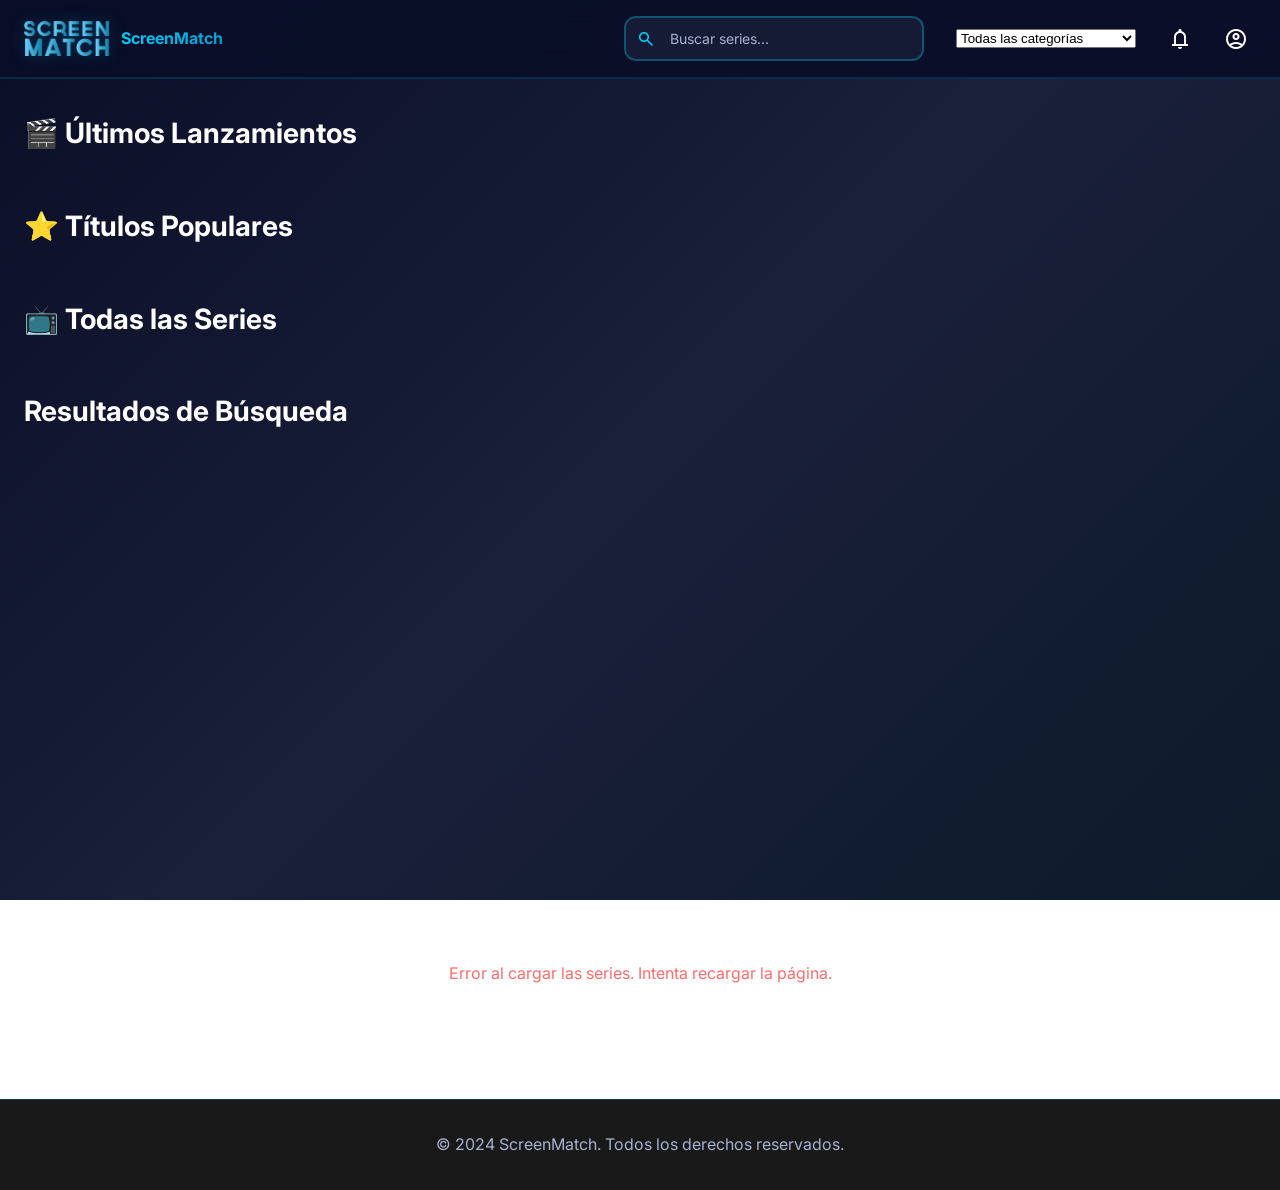
<file: FrontEndScreenMatch/index.html>
<!DOCTYPE html>
<html lang="es">

<head>
    <meta charset="UTF-8">
    <meta name="viewport" content="width=device-width, initial-scale=1.0">
    <meta name="description" content="ScreenMatch - La plataforma definitiva para descubrir series y películas">
    <link rel="stylesheet"
        href="https://fonts.googleapis.com/css2?family=Material+Symbols+Outlined:opsz,wght,FILL,GRAD@20..48,100..700,0..1,-50..200" />
    <link rel="preconnect" href="https://fonts.googleapis.com">
    <link rel="preconnect" href="https://fonts.gstatic.com" crossorigin>
    <link href="https://fonts.googleapis.com/css2?family=Inter:wght@300;400;600;700&display=swap" rel="stylesheet">
    <link rel="stylesheet" href="styles.css">
    <link rel="stylesheet" href="css/home.css">
    <title>ScreenMatch - Descubre Series y Películas</title>
</head>

<body>
    <header class="header">
        <div class="header__container">
            <div class="header__logo">
                <button class="menu-toggle" aria-label="Menú">
                    <span class="material-symbols-outlined">menu</span>
                </button>
                <a href="./" class="logo-link">
                    <img src="./img/logo.png" alt="Logo ScreenMatch">
                    <h1>ScreenMatch</h1>
                </a>
            </div>

            <nav class="header__nav">
                <div class="search-container">
                    <input type="text" class="search-input" placeholder="Buscar series..." aria-label="Buscar">
                    <span class="material-symbols-outlined search-icon">search</span>
                </div>

                <div class="header__controls">
                    <div class="category-wrapper">
                        <select data-categorias class="category-select" aria-label="Filtrar por categoría">
                            <option value="todos">Todas las categorías</option>
                            <option value="comedia">Comedia</option>
                            <option value="acción">Acción</option>
                            <option value="crimen">Crimen</option>
                            <option value="drama">Drama</option>
                            <option value="aventura">Aventura</option>
                        </select>
                    </div>

                    <div class="header__opciones">
                        <button class="icon-btn" aria-label="Notificaciones">
                            <span class="material-symbols-outlined">notifications</span>
                        </button>
                        <button class="icon-btn" aria-label="Perfil">
                            <span class="material-symbols-outlined">account_circle</span>
                        </button>
                    </div>
                </div>
            </nav>
        </div>
    </header>

    <main class="main-content">
        <section data-name="lanzamientos" class="section">
            <div class="section__header">
                <h2>🎬 Últimos Lanzamientos</h2>
            </div>
            <div class="section__content"></div>
        </section>

        <section data-name="top5" class="section">
            <div class="section__header">
                <h2>⭐ Títulos Populares</h2>
            </div>
            <div class="section__content"></div>
        </section>

        <section data-name="series" class="section">
            <div class="section__header">
                <h2>📺 Todas las Series</h2>
            </div>
            <div class="section__content"></div>
        </section>

        <section data-name="categoria" class="hidden pesquisa">
            <div class="section__header">
                <h2 id="categoria-titulo">Resultados de Búsqueda</h2>
            </div>
            <div class="section__content"></div>
        </section>
    </main>

    <footer class="footer">
        <p>&copy; 2024 ScreenMatch. Todos los derechos reservados.</p>
    </footer>

    <script src="./scripts/index.js" type="module"></script>
</body>

</html>
</file>
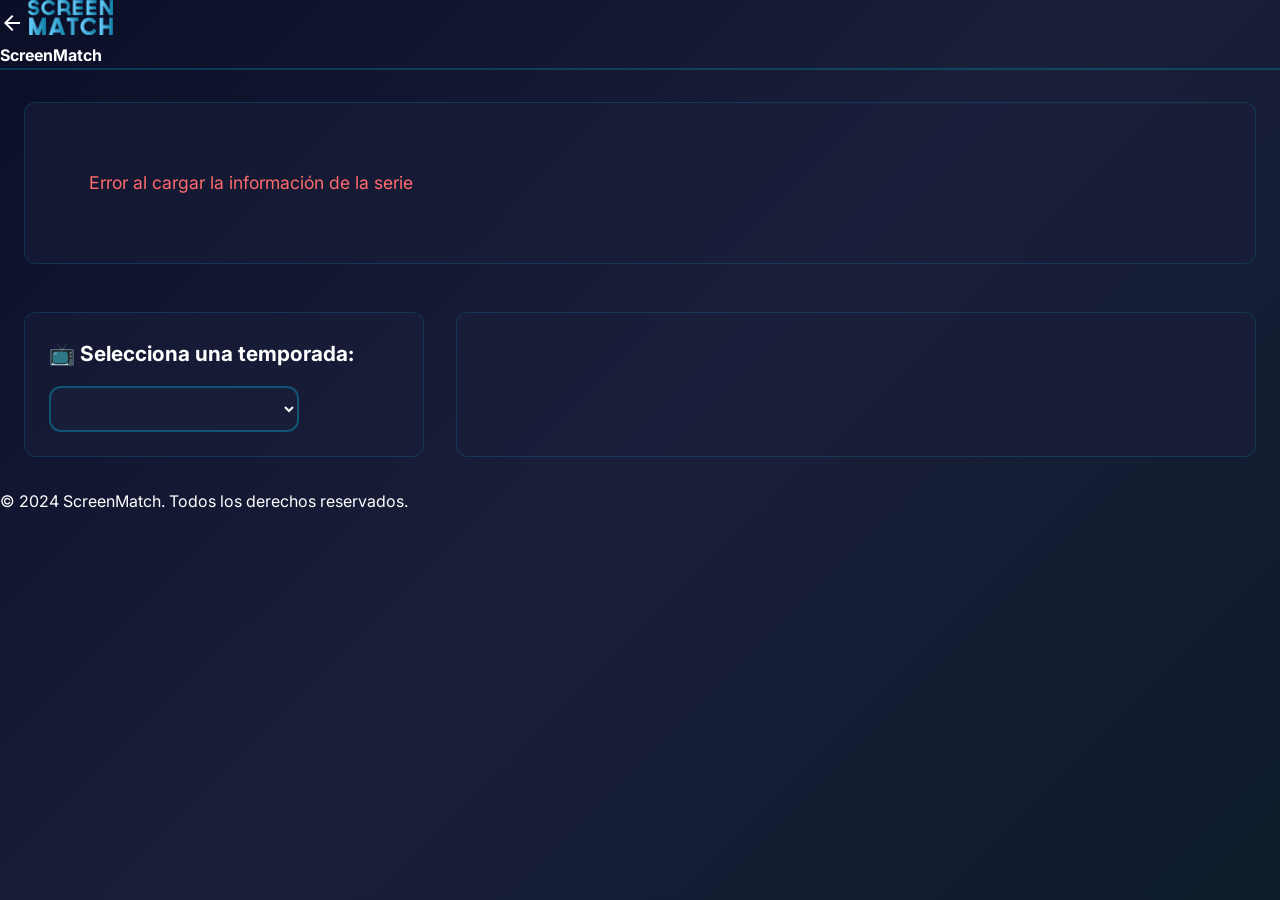
<file: FrontEndScreenMatch/detalles.html>
<!DOCTYPE html>
<html lang="es">

<head>
    <meta charset="UTF-8">
    <meta name="viewport" content="width=device-width, initial-scale=1.0">
    <meta name="description" content="Detalles de la serie - ScreenMatch">
    <link rel="stylesheet"
        href="https://fonts.googleapis.com/css2?family=Material+Symbols+Outlined:opsz,wght,FILL,GRAD@20..48,100..700,0..1,-50..200" />
    <link rel="preconnect" href="https://fonts.googleapis.com">
    <link rel="preconnect" href="https://fonts.gstatic.com" crossorigin>
    <link href="https://fonts.googleapis.com/css2?family=Inter:wght@300;400;600;700&display=swap" rel="stylesheet">
    <link rel="stylesheet" href="styles.css">
    <link rel="stylesheet" href="css/detalhes.css">
    <title>Detalles de la Serie - ScreenMatch</title>
</head>

<body>
    <header class="header header--details">
        <div class="header__container">
            <div class="header__logo">
                <a href="./index.html" class="back-btn" aria-label="Volver atrás">
                    <span class="material-symbols-outlined">arrow_back</span>
                </a>
                <a href="./index.html" class="logo-link">
                    <img src="./img/logo.png" alt="Logo ScreenMatch">
                    <h1>ScreenMatch</h1>
                </a>
            </div>
        </div>
    </header>

    <main class="ficha">
        <div class="ficha-descripcion" id="ficha-descripcion">
            <!-- Las informaciones serán agregadas aqui -->
        </div>

        <div class="ficha-container">
            <div class="ficha-temporada">
                <h3>📺 Selecciona una temporada:</h3>
                <select id="temporadas-select" class="dropdown-select" aria-label="Seleccionar temporada">
                    <!-- Las opciones seran adicionadas aqui -->
                </select>
            </div>

            <div class="episodios" id="temporadas-episodios">
                <!-- Las informaciones seran ingresadas aquí -->
            </div>
        </div>
    </main>

    <footer class="footer">
        <p>&copy; 2024 ScreenMatch. Todos los derechos reservados.</p>
    </footer>

    <script src="./scripts/series.js" type="module"></script>
</body>

</html>
</file>
<file: FrontEndScreenMatch/styles.css>
* {
    margin: 0;
    padding: 0;
    box-sizing: border-box;
}

:root {
    --primary-color: #00d4ff;
    --primary-dark: #0099cc;
    --accent-color: #ff006e;
    --dark-bg: #0a0e27;
    --dark-blue: #1a1f3a;
    --text-light: #ffffff;
    --text-secondary: #a8b2d1;
    --border-radius: 12px;
    --transition: all 0.3s cubic-bezier(0.4, 0, 0.2, 1);
}

html {
    scroll-behavior: smooth;
}

body {
    font-family: 'Inter', -apple-system, BlinkMacSystemFont, 'Segoe UI', sans-serif;
    color: var(--text-light);
    background: linear-gradient(135deg,
            var(--dark-bg) 0%,
            var(--dark-blue) 50%,
            #0d1b2a 100%);
    background-attachment: fixed;
    min-height: 100vh;
    line-height: 1.6;
}

a {
    color: inherit;
    text-decoration: none;
}

button {
    cursor: pointer;
    border: none;
    background: none;
}

/* DROPDOWN SELECT MEJORADO */
.dropdown-select {
    width: 100%;
    max-width: 250px;
    margin: 0;
    padding: 12px 16px;
    height: auto;
    min-height: 44px;
    font-size: 14px;
    color: var(--text-light);
    background: rgba(26, 31, 58, 0.8);
    border: 2px solid rgba(0, 212, 255, 0.3);
    border-radius: var(--border-radius);
    outline: none;
    cursor: pointer;
    transition: var(--transition);
    font-weight: 500;
    backdrop-filter: blur(10px);
}

.dropdown-select:hover {
    border-color: var(--primary-color);
    background: rgba(26, 31, 58, 0.95);
    box-shadow: 0 8px 24px rgba(0, 212, 255, 0.25);
    transform: translateY(-2px);
}

.dropdown-select:focus {
    border-color: var(--primary-color);
    box-shadow: 0 0 0 3px rgba(0, 212, 255, 0.2);
    background: rgba(26, 31, 58, 0.95);
}

select option {
    background: var(--dark-blue);
    color: var(--text-light);
    padding: 8px;
    border: none;
}
</file>
<file: FrontEndScreenMatch/css/home.css>
/* ===== HEADER RESPONSIVE ===== */
.header {
    background: rgba(10, 14, 39, 0.95);
    backdrop-filter: blur(20px);
    border-bottom: 2px solid rgba(0, 212, 255, 0.15);
    position: sticky;
    top: 0;
    z-index: 1000;
}

.header__container {
    display: flex;
    align-items: center;
    justify-content: space-between;
    padding: 1rem 1.5rem;
    max-width: 1400px;
    margin: 0 auto;
}

.header__logo {
    display: flex;
    align-items: center;
    gap: 1rem;
}

.menu-toggle {
    display: none;
    font-size: 1.5rem;
    color: var(--text-light);
    padding: 0.5rem;
    transition: var(--transition);
}

.menu-toggle:hover {
    color: var(--primary-color);
}

.logo-link {
    display: flex;
    align-items: center;
    gap: 0.75rem;
    transition: var(--transition);
}

.logo-link:hover {
    opacity: 1;
    transform: translateY(-2px);
}

.header__logo img {
    height: 35px;
    width: auto;
    object-fit: contain;
    filter: drop-shadow(0 0 8px rgba(0, 212, 255, 0.2));
}

.header__logo h1 {
    font-size: 1rem;
    font-weight: 700;
    white-space: nowrap;
    background: linear-gradient(135deg, #00d4ff 0%, #0099cc 100%);
    -webkit-background-clip: text;
    -webkit-text-fill-color: transparent;
    background-clip: text;
}

.back-btn {
    display: flex;
    align-items: center;
    justify-content: center;
    padding: 0.5rem;
    transition: var(--transition);
    border-radius: var(--border-radius);
}

.back-btn:hover {
    background: rgba(0, 212, 255, 0.1);
    color: var(--primary-color);
    transform: translateX(-4px);
}

.header__nav {
    display: flex;
    align-items: center;
    gap: 2rem;
    flex: 1;
    justify-content: flex-end;
}

/* SEARCH CONTAINER */
.search-container {
    position: relative;
    width: 100%;
    max-width: 300px;
}

.search-input {
    width: 100%;
    padding: 12px 16px 12px 44px;
    border: 2px solid rgba(0, 212, 255, 0.3);
    border-radius: var(--border-radius);
    background: rgba(26, 31, 58, 0.8);
    color: var(--text-light);
    font-size: 14px;
    font-family: inherit;
    transition: var(--transition);
    backdrop-filter: blur(10px);
}

.search-input::placeholder {
    color: var(--text-secondary);
}

.search-input:hover,
.search-input:focus {
    background: rgba(26, 31, 58, 0.95);
    border-color: var(--primary-color);
    box-shadow: 0 0 0 3px rgba(0, 212, 255, 0.1);
    outline: none;
}

.search-icon {
    position: absolute;
    left: 12px;
    top: 50%;
    transform: translateY(-50%);
    font-size: 1.25rem;
    color: var(--primary-color);
    pointer-events: none;
}

/* HEADER CONTROLS */
.header__controls {
    display: flex;
    align-items: center;
    gap: 1.5rem;
}

.category-wrapper {
    display: flex;
    align-items: center;
}

.category-select {
    min-width: 180px;
}

.header__opciones {
    display: flex;
    gap: 1rem;
}

.icon-btn {
    font-size: 1.5rem;
    color: var(--text-light);
    padding: 0.5rem;
    transition: var(--transition);
    display: flex;
    align-items: center;
    justify-content: center;
    border-radius: var(--border-radius);
}

.icon-btn:hover {
    color: var(--primary-color);
    background: rgba(0, 212, 255, 0.1);
    transform: translateY(-3px);
}


.icon-btn:hover {
    color: var(--primary-color);
    transform: scale(1.1);
}

/* ===== MAIN CONTENT ===== */
.main-content {
    padding: 2rem 1.5rem;
    max-width: 1400px;
    margin: 0 auto;
}

.section {
    margin-bottom: 3rem;
}

.section.hidden {
    display: none;
}

.section__header {
    margin-bottom: 1.5rem;
}

.section__header h2 {
    font-size: 1.75rem;
    font-weight: 700;
    margin-bottom: 0.5rem;
}

/* ===== LISTA DE PELÍCULAS/SERIES ===== */
.lista {
    list-style-type: none;
    display: grid;
    grid-template-columns: repeat(auto-fill, minmax(200px, 1fr));
    gap: 1.5rem;
    margin: 0;
    padding: 0;
}

.lista li {
    cursor: pointer;
    transition: var(--transition);
}

.lista li a {
    display: block;
    overflow: hidden;
    border-radius: var(--border-radius);
    box-shadow: 0 4px 15px rgba(0, 0, 0, 0.3);
    transition: var(--transition);
}

.lista li:hover a {
    transform: translateY(-8px);
    box-shadow: 0 12px 35px rgba(0, 212, 255, 0.35);
}

.lista li img {
    width: 100%;
    height: auto;
    aspect-ratio: 2/3;
    object-fit: cover;
    display: block;
}

.pesquisa {
    min-height: 60vh;
}

/* ===== FOOTER ===== */
.footer {
    background: rgba(0, 0, 0, 0.9);
    border-top: 1px solid rgba(0, 212, 255, 0.2);
    padding: 2rem 1.5rem;
    text-align: center;
    color: var(--text-secondary);
    margin-top: 3rem;
}

/* ===== RESPONSIVE - TABLET ===== */
@media screen and (max-width: 768px) {
    .header__container {
        padding: 1rem;
    }

    .header__nav {
        gap: 1rem;
        flex-direction: column;
        width: 100%;
        max-width: none;
        justify-content: flex-start;
    }

    .search-container {
        max-width: none;
    }

    .header__controls {
        gap: 1rem;
        width: 100%;
        flex-direction: column;
        align-items: stretch;
    }

    .category-wrapper {
        width: 100%;
    }

    .category-select {
        width: 100%;
        min-width: unset;
    }

    .header__opciones {
        justify-content: center;
    }

    .main-content {
        padding: 1.5rem 1rem;
    }

    .section__header h2 {
        font-size: 1.5rem;
    }

    .header__logo h1 {
        font-size: 0.9rem;
    }

    .header__logo img {
        height: 30px;
    }

    .lista {
        grid-template-columns: repeat(auto-fill, minmax(150px, 1fr));
        gap: 1rem;
    }
}

/* ===== RESPONSIVE - MÓVIL ===== */
@media screen and (max-width: 480px) {
    .menu-toggle {
        display: block;
    }

    .header__container {
        flex-direction: column;
        gap: 1rem;
        padding: 0.75rem;
    }

    .header__logo h1 {
        font-size: 0.8rem;
    }

    .header__logo img {
        height: 28px;
    }

    .header__nav {
        gap: 0.75rem;
        width: 100%;
    }

    .search-container {
        max-width: none;
    }

    .search-input {
        font-size: 16px;
    }

    .header__controls {
        gap: 0.75rem;
    }

    .header__opciones {
        gap: 0.5rem;
    }

    .icon-btn {
        font-size: 1.25rem;
        padding: 0.25rem;
    }

    .category-select {
        font-size: 14px;
        padding: 10px 12px;
    }

    .main-content {
        padding: 1rem 0.75rem;
    }

    .section {
        margin-bottom: 2rem;
    }

    .section__header h2 {
        font-size: 1.25rem;
    }

    .lista {
        grid-template-columns: repeat(auto-fill, minmax(120px, 1fr));
        gap: 0.75rem;
    }

    .pesquisa {
        min-height: 50vh;
    }
}
</file>
<file: FrontEndScreenMatch/css/detalhes.css>
/* ===== HEADER DETALLES ===== */
.header--details {
    border-bottom: 2px solid rgba(0, 212, 255, 0.2);
}

.header__logo img {
    height: 35px;
    width: auto;
    object-fit: contain;
}

.header__logo h1 {
    font-size: 1rem;
    font-weight: 700;
    white-space: nowrap;
}

/* ===== MAIN FICHA ===== */
.ficha {
    padding: 2rem 1.5rem;
    max-width: 1400px;
    margin: 0 auto;
}

.ficha-descripcion {
    display: flex;
    gap: 2rem;
    align-items: flex-start;
    margin-bottom: 3rem;
    background: rgba(26, 31, 58, 0.5);
    padding: 2rem;
    border-radius: var(--border-radius);
    border: 1px solid rgba(0, 212, 255, 0.15);
}

.ficha-descripcion img {
    width: 100%;
    max-width: 300px;
    height: auto;
    aspect-ratio: 2/3;
    object-fit: cover;
    border-radius: var(--border-radius);
    box-shadow: 0 8px 24px rgba(0, 0, 0, 0.4);
    flex-shrink: 0;
}

.ficha-descripcion > div {
    display: flex;
    flex-direction: column;
    gap: 1.5rem;
}

.ficha-descripcion h2 {
    font-size: 2.5rem;
    font-weight: 700;
    margin: 0;
}

.ficha-descripcion p {
    font-size: 1.1rem;
    color: var(--text-secondary);
    line-height: 1.8;
}

.descricao-texto {
    display: flex;
    flex-direction: column;
    gap: 1rem;
}

/* ===== FICHA CONTENEDOR ===== */
.ficha-container {
    display: grid;
    grid-template-columns: 1fr 2fr;
    gap: 2rem;
}

.ficha-temporada {
    background: rgba(26, 31, 58, 0.5);
    padding: 1.5rem;
    border-radius: var(--border-radius);
    border: 1px solid rgba(0, 212, 255, 0.15);
    height: fit-content;
}

.ficha-temporada h3 {
    font-size: 1.3rem;
    margin-bottom: 1rem;
    color: var(--text-light);
}

.ficha-temporada .dropdown-select {
    width: 100%;
}

/* ===== EPISODIOS ===== */
.episodios {
    background: rgba(26, 31, 58, 0.5);
    padding: 1.5rem;
    border-radius: var(--border-radius);
    border: 1px solid rgba(0, 212, 255, 0.15);
}

.episodios p {
    font-size: 1.2rem;
    font-weight: 600;
    margin-bottom: 1rem;
    color: var(--primary-color);
}

.episodios-lista {
    list-style-type: none;
    display: flex;
    flex-direction: column;
    gap: 0.75rem;
}

.episodios-lista li {
    background: rgba(0, 212, 255, 0.08);
    padding: 1rem;
    border-radius: var(--border-radius);
    border-left: 3px solid var(--primary-color);
    transition: var(--transition);
    font-size: 1rem;
    line-height: 1.6;
}

.episodios-lista li:hover {
    background: rgba(0, 212, 255, 0.12);
    transform: translateX(8px);
}

/* ===== RESPONSIVE - TABLET ===== */
@media screen and (max-width: 1024px) {
    .ficha {
        padding: 1.5rem 1rem;
    }

    .ficha-descripcion {
        flex-direction: column;
        gap: 1.5rem;
        padding: 1.5rem;
    }

    .ficha-descripcion img {
        max-width: 250px;
    }

    .ficha-descripcion h2 {
        font-size: 2rem;
    }

    .ficha-container {
        grid-template-columns: 1fr;
        gap: 1.5rem;
    }

    .ficha-temporada {
        height: auto;
    }
}
/* ===== RESPONSIVE - TABLET ===== */
@media screen and (max-width: 768px) {
    .header__logo h1 {
        font-size: 0.9rem;
    }

    .header__logo img {
        height: 30px;
    }
}

/* ===== RESPONSIVE - MÓVIL ===== */
@media screen and (max-width: 480px) {
    .ficha {
        padding: 1rem 0.75rem;
    }

    .header--details .header__container {
        padding: 0.75rem;
    }

    .header__logo h1 {
        font-size: 0.8rem;
    }

    .header__logo img {
        height: 28px;
    }

    .ficha-descripcion {
        flex-direction: column;
        gap: 1rem;
        padding: 1rem;
        margin-bottom: 2rem;
    }

    .ficha-descripcion img {
        max-width: 100%;
        width: 100%;
    }

    .ficha-descripcion h2 {
        font-size: 1.5rem;
    }

    .ficha-descripcion p {
        font-size: 0.95rem;
    }

    .ficha-container {
        grid-template-columns: 1fr;
        gap: 1rem;
    }

    .ficha-temporada,
    .episodios {
        padding: 1rem;
    }

    .ficha-temporada h3 {
        font-size: 1.1rem;
    }

    .episodios p {
        font-size: 1rem;
    }

    .episodios-lista li {
        padding: 0.75rem;
        font-size: 0.9rem;
    }
}
</file>
